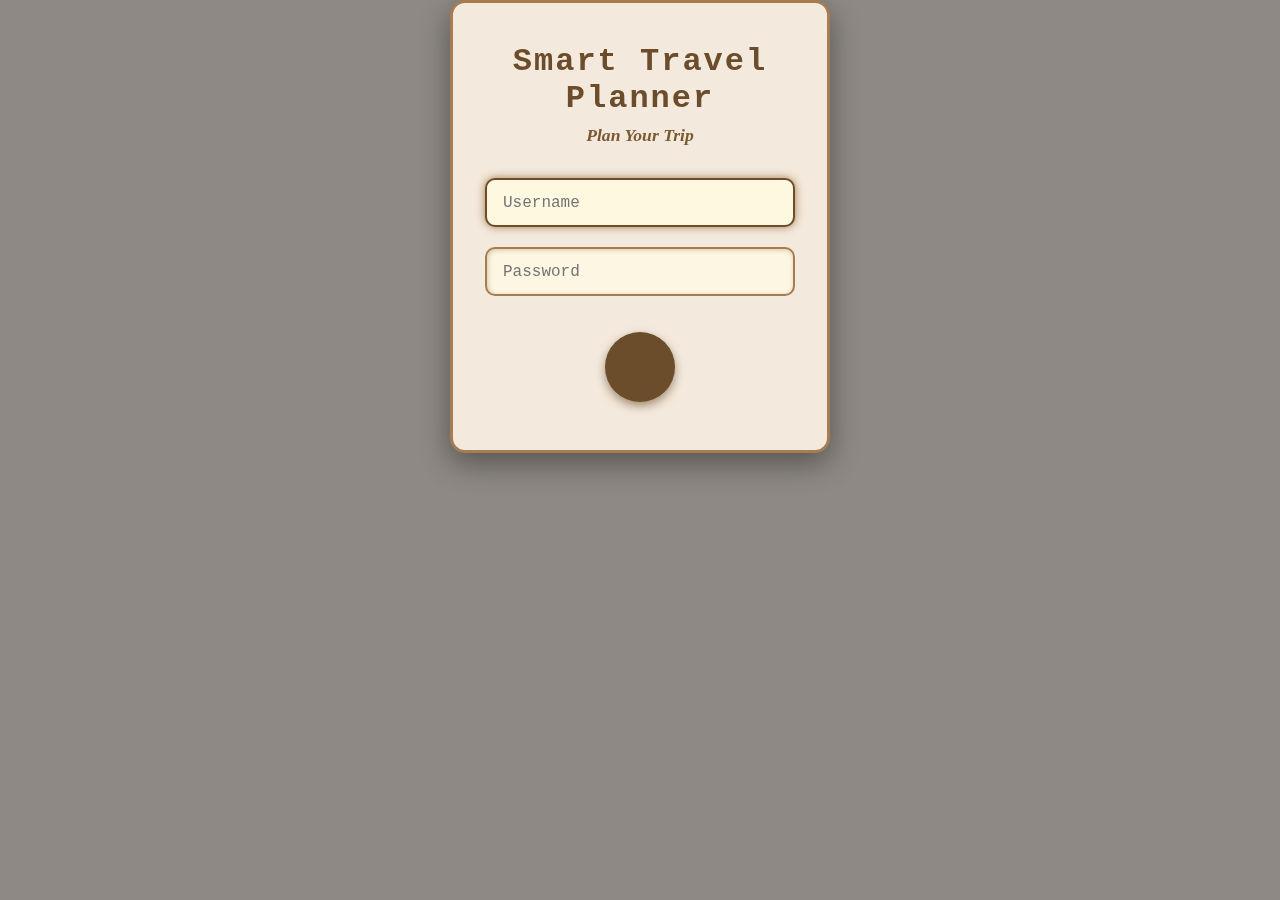
<file: smart travel/templates/login.html>
<!DOCTYPE html>
<html lang="en">
<head>
  <meta charset="UTF-8" />
  <meta name="viewport" content="width=device-width, initial-scale=1" />
  <title>Login - Smart Travel Planner</title>
  <style>
    /* Reset */
    *, *::before, *::after {
      box-sizing: border-box;
    }
    body, html {
      margin: 0; padding: 0;
      height: 100%;
      font-family: 'Georgia', serif;
      background: url('https://images.unsplash.com/photo-1506744038136-46273834b3fb?auto=format&fit=crop&w=1920&q=80') no-repeat center center fixed;
      background-size: cover;
      overflow: hidden;
      color: #4b3b2b;
      position: relative;
    }

    /* Overlay for darkening background */
    body::before {
      content: "";
      position: fixed;
      top: 0; left: 0; right: 0; bottom: 0;
      background: rgba(30, 20, 10, 0.5);
      z-index: 0;
    }

   

    /* Container for login form */
    .login-container {
      position: relative;
      z-index: 20;
      background: #f3e9dc url('https://www.transparenttextures.com/patterns/old-mathematics.png') repeat;
      max-width: 380px;
      margin: auto;
      padding: 2.5rem 2rem 3rem 2rem;
      border-radius: 15px;
      box-shadow: 0 10px 30px rgba(0,0,0,0.4);
      border: 3px solid #a67c52;
      font-size: 1.1rem;
      font-weight: 500;
      color: #4b3b2b;
      font-style: italic;
      user-select: none;
    }

    /* Vintage paper texture overlay */
    .login-container::before {
      content: "";
      position: absolute;
      inset: 0;
      background: url('https://www.transparenttextures.com/patterns/pw-maze-white.png') repeat;
      opacity: 0.15;
      pointer-events: none;
      border-radius: 15px;
      z-index: 1;
    }

    h2 {
      margin-top: 0;
      margin-bottom: 0.5rem;
      font-family: 'Courier New', Courier, monospace;
      font-weight: 700;
      font-style: normal;
      font-size: 2rem;
      color: #6b4c2b;
      text-align: center;
      letter-spacing: 2px;
      user-select: text;
      position: relative;
      z-index: 2;
    }

    /* Tagline with spinning globe */
    .tagline {
      position: relative;
      font-family: 'Georgia', serif;
      font-style: italic;
      font-weight: 600;
      font-size: 1.1rem;
      color: #7a5a33;
      margin-bottom: 2rem;
      text-align: center;
      user-select: text;
      z-index: 2;
    }
    .tagline::before {
      content: "";
      position: absolute;
      left: 50%;
      top: 50%;
      width: 30px;
      height: 30px;
      background: url('https://upload.wikimedia.org/wikipedia/commons/thumb/e/e1/Globe_icon.svg/1024px-Globe_icon.svg.png') no-repeat center center;
      background-size: contain;
      transform-origin: center;
      animation: spinGlobe 10s linear infinite;
      transform: translate(-50%, -50%);
      opacity: 0.3;
      z-index: -1;
      filter: drop-shadow(0 0 1px rgba(0,0,0,0.2));
    }
    @keyframes spinGlobe {
      from { transform: translate(-50%, -50%) rotate(0deg); }
      to { transform: translate(-50%, -50%) rotate(360deg); }
    }

    form {
      position: relative;
      z-index: 2;
      display: flex;
      flex-direction: column;
      gap: 1.25rem;
    }

    input[type="text"],
    input[type="password"] {
      padding: 0.85rem 1rem;
      font-size: 1rem;
      border: 2px solid #a67c52;
      border-radius: 10px;
      background: #fdf6e3;
      font-family: 'Courier New', Courier, monospace;
      color: #4b3b2b;
      box-shadow: inset 1px 1px 5px #d6c4a1;
      transition: border-color 0.3s ease, box-shadow 0.3s ease;
      outline-offset: 2px;
    }
    input[type="text"]:focus,
    input[type="password"]:focus {
      border-color: #6b4c2b;
      box-shadow: 0 0 8px #a67c52;
      outline: none;
      background: #fff8e1;
    }

    /* Compass-shaped login button */
    button {
      position: relative;
      background: #6b4c2b;
      color: #fdf6e3;
      font-weight: 700;
      font-size: 1.1rem;
      padding: 1rem 0;
      border: none;
      border-radius: 50%;
      width: 70px;
      height: 70px;
      margin: 1rem auto 0 auto;
      cursor: pointer;
      box-shadow: 0 4px 10px rgba(107, 76, 43, 0.6);
      transition: background-color 0.3s ease, transform 0.3s ease;
      display: flex;
      justify-content: center;
      align-items: center;
      user-select: none;
      font-family: 'Segoe UI', Tahoma, Geneva, Verdana, sans-serif;
    }
    button:hover,
    button:focus {
      background-color: #4e3a1f;
      transform: scale(1.1);
      outline: none;
    }
    /* Compass icon inside button */
    button::before {
      content: "";
      display: block;
      width: 28px;
      height: 28px;
      background: url('https://upload.wikimedia.org/wikipedia/commons/thumb/3/3a/Compass_rose_english_North.svg/1024px-Compass_rose_english_North.svg.png') no-repeat center center;
      background-size: contain;
      filter: drop-shadow(0 0 1px rgba(0,0,0,0.3));
    }

    /* Responsive */
    @media (max-width: 420px) {
      .login-container {
        width: 90vw;
        padding: 2rem 1.5rem 2.5rem 1.5rem;
      }
      button {
        width: 60px;
        height: 60px;
      }
    }
  </style>
</head>
<body>
  
  <main class="login-container" role="main" aria-label="Login form">
    <h2>Smart Travel Planner</h2>
    <div class="tagline">Plan Your Trip</div>
    <form action="/login" method="post" novalidate>
      <input type="text" name="username" placeholder="Username" required autocomplete="username" autofocus />
      <input type="password" name="password" placeholder="Password" required autocomplete="current-password" />
      <button type="submit" aria-label="Log in to Smart Travel Planner"></button>
    </form>
  </main>

  <!-- Optional bird chirping sound -->
  <audio autoplay loop muted>
    <source src="https://www.soundjay.com/nature/bird-chirping-01.mp3" type="audio/mpeg" />
  </audio>
</body>
</html>
</file>
